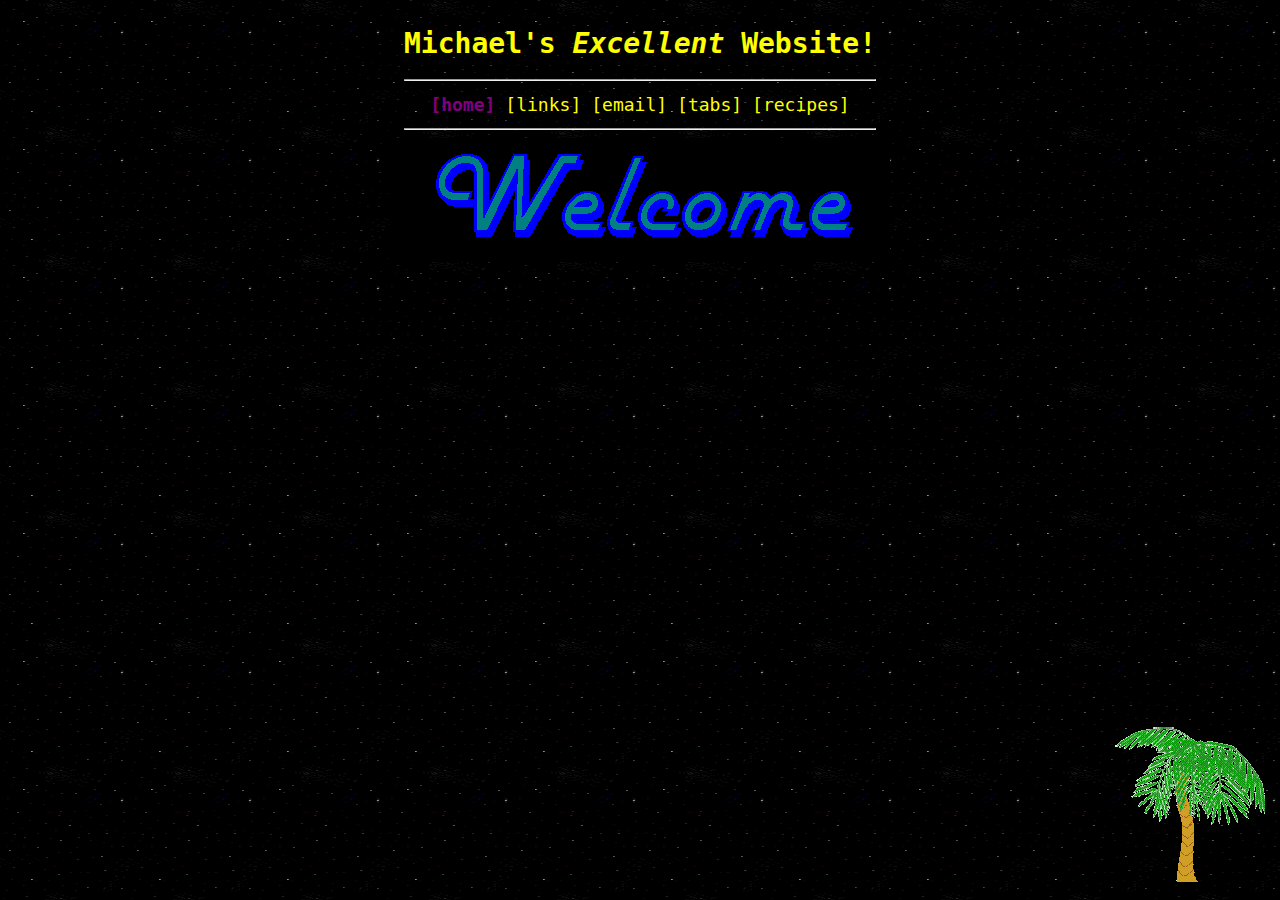
<file: index.html>
<!DOCTYPE html>
<html lang="en">

<head>
  <title>Michael's Page</title>
  <meta charset="UTF-8">
  <link rel="stylesheet" href="styles.css">
</head>

<body>
  <div class="center">
    <div class="title-box">
      <h1>Michael's <i>Excellent</i> Website!</h1>
      <hr>
      <div class="links">
        <a class="active-link unlink" href="/">[home]</a>
        <a class="link unlink" href="/links">[links]</a>
        <a class="link unlink" href="mailto:contact@okmichael.com">[email]</a>
        <a class="link unlink" href="/tabs">[tabs]</a>
        <a class="link unlink" href="/recipes">[recipes]</a>
      </div>
      <hr>
    </div>
    <div class="content"><img src="/img/welcome11.gif" alt="welcome"></div>
  </div>
  <div class="footer">
    <div class="palm">
      <img src="/img/anipalmtree.gif" alt="a nice palm tree blowing in the breeze">
    </div>
  </div>
</body>
<br>
<br>

</html>
</file>
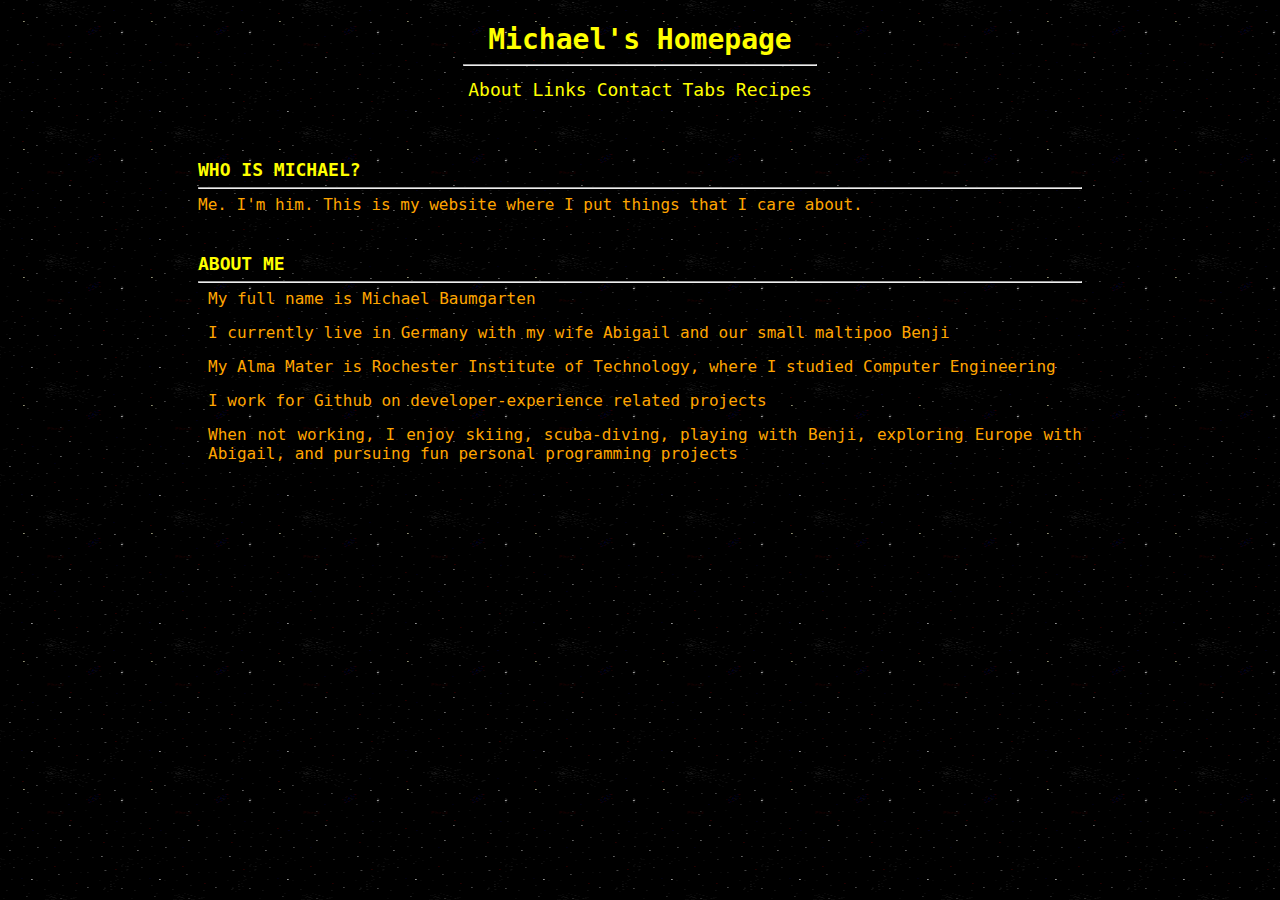
<file: about/index.html>
<!DOCTYPE html>
<html lang="en">

<head>
    <link rel="stylesheet" href="../styles.css">
</head>

<body>
    <br>
    <div class="center">
        <div class="title-box">
            <a class="title link big" href="/"><b>Michael's Homepage</b></a>
            <hr>
            <div class="links">
                <a class="link" href="/about">About</a>
                <a class="link" href="/">Links</a>
                <a class="link" href="/">Contact</a>
                <a class="link" href="/tabs">Tabs</a>
                <a class="link" href="/recipes">Recipes</a>
            </div>
        </div>
    </div>
    <br>
    <div class="section">
        <div class="section-title">Who is Michael?</div>
        <hr>
        <div class="section-body">Me. I'm him. This is my website where I put things that I care about.</div>
    </div>
    <div class="section">
        <div class="section-title">About Me</div>
        <hr>
        <div class="section-body indent tiny">My full name is Michael Baumgarten</div> <br>
        <div class="section-body indent tiny">I currently live in Germany with my wife Abigail and our small maltipoo Benji
        </div> <br>
        <div class="section-body indent tiny">My Alma Mater is Rochester Institute of Technology, where I studied
            Computer Engineering</div> <br>
        <div class="section-body indent tiny">I work for Github on
            developer-experience related projects</div> <br>
        <div class="section-body indent tiny">When not working, I enjoy skiing, scuba-diving, playing with Benji,
            exploring Europe with Abigail, and pursuing fun personal programming projects</div> <br>
    </div>
</body>
<br>
<br>

</html>
</file>
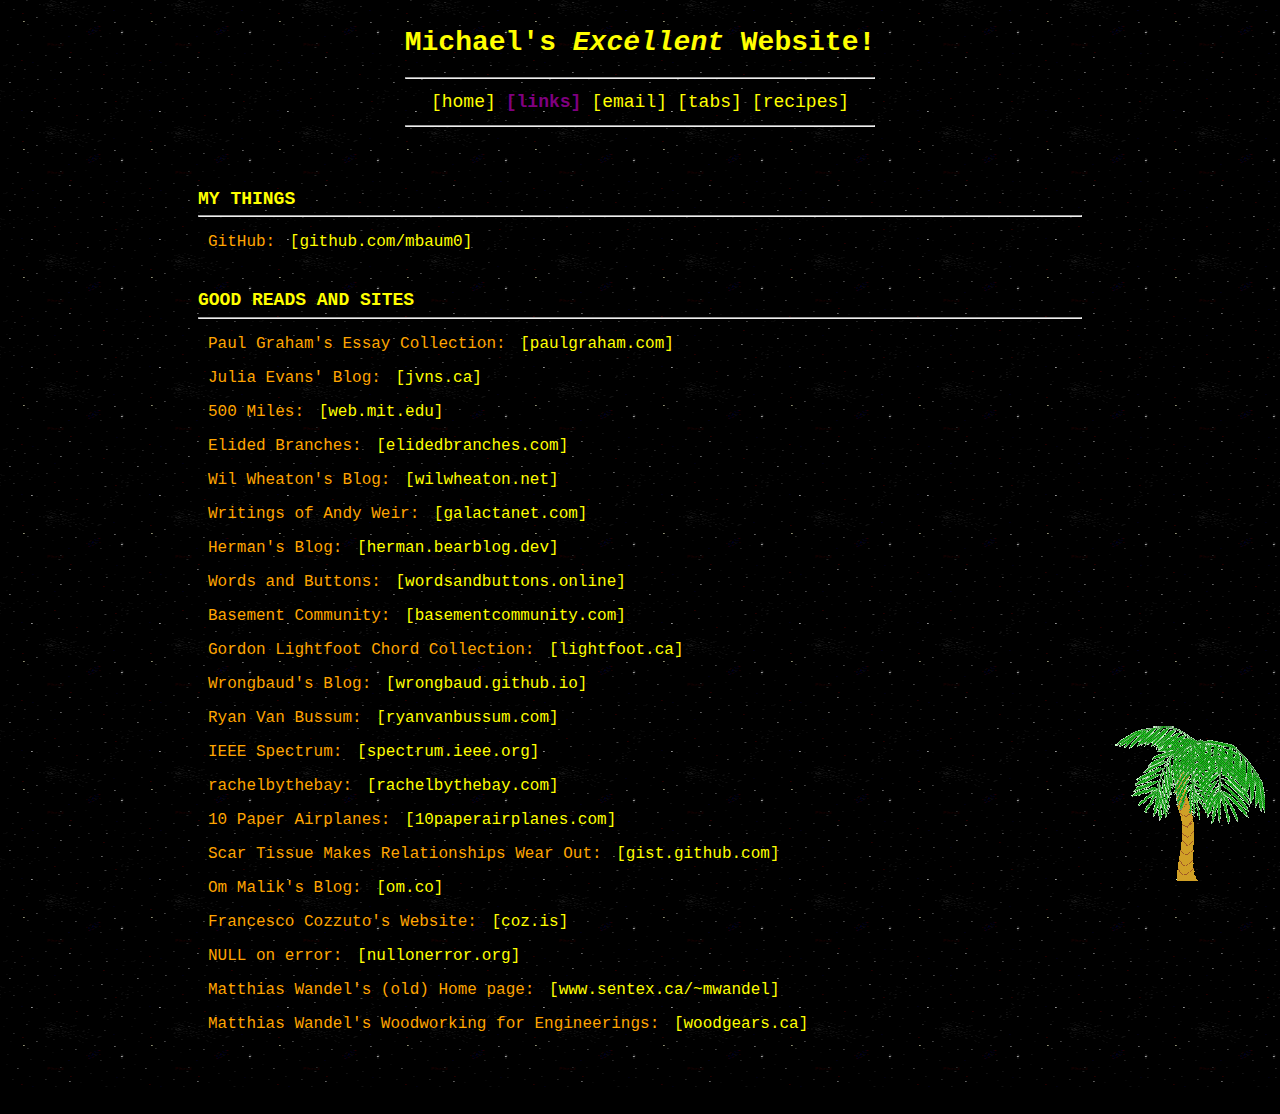
<file: links/index.html>
<!DOCTYPE html>
<html lang="en">

<head>
    <link rel="stylesheet" href="../styles.css">
</head>

<body>
    <div class="center">
        <div class="title-box">
          <h1>Michael's <i>Excellent</i> Website!</h1>
          <hr>
    
          <div class="links">
            <a class="link unlink" href="/">[home]</a>
            <a class="active-link unlink" href="/links">[links]</a>
            <a class="link unlink" href="mailto:contact@okmichael.com">[email]</a>
            <a class="link unlink" href="/tabs">[tabs]</a>
            <a class="link unlink" href="/recipes">[recipes]</a>
          </div>
          <hr>
        </div>
    </div>
      
    <br>
    <div class="section">
        <div class="section-title">My Things</div>
        <hr>
        <div class="section-body indent">
            <p>GitHub: <a class="link" target="_blank" href="https://github.com/mbaum0">[github.com/mbaum0]</a></p>
        </div>
    </div>
    <div class="section">
        <div class="section-title">Good Reads and Sites</div>
        <hr>
        <div class="section-body indent">
          <p>Paul Graham's Essay Collection: <a class="link" target=”_blank”
              href="http://www.paulgraham.com/articles.html">[paulgraham.com]</a></p>
          <p>Julia Evans' Blog: <a class="link" target=”_blank” href="https://jvns.ca/">[jvns.ca]</a></p>
          <p>500 Miles: <a class="link" target="_blank" href="https://web.mit.edu/jemorris/humor/500-miles">[web.mit.edu]</a></p>
          <p>Elided Branches: <a class="link" target=”_blank” href="https://www.elidedbranches.com/">[elidedbranches.com]</a></p>
          <p>Wil Wheaton's Blog: <a class="link" target=”_blank” href="https://wilwheaton.net/">[wilwheaton.net]</a></p>
          <p>Writings of Andy Weir: <a class="link" target="_blank" href="http://www.galactanet.com/writing.html">[galactanet.com]</a></p>
          <p>Herman's Blog: <a class="link" class="link" target="_blank" href="https://herman.bearblog.dev/blog/">[herman.bearblog.dev]</a></p>
          <p>Words and Buttons: <a class="link" target="_blank" href="https://wordsandbuttons.online/index.html">[wordsandbuttons.online]</a></p>
          <p>Basement Community: <a class="link" target="_blank" href="https://basementcommunity.com/">[basementcommunity.com]</a></p>
          <p>Gordon Lightfoot Chord Collection: <a class="link" target="_blank" href="http://lightfoot.ca/lyrics.htm">[lightfoot.ca]</a></p>
          <p>Wrongbaud's Blog: <a class="link" target="_blank" href="https://wrongbaud.github.io/">[wrongbaud.github.io]</a></p>
          <p>Ryan Van Bussum: <a class="link" target="_blank" href="https://ryanvanbussum.com/">[ryanvanbussum.com]</a></p>
          <p>IEEE Spectrum: <a class="link" target="_blank" href="https://spectrum.ieee.org/">[spectrum.ieee.org]</a></p>
          <p>rachelbythebay: <a class="link" target="_blank" href="https://rachelbythebay.com/">[rachelbythebay.com]</a></p>
          <p>10 Paper Airplanes: <a class="link" target="_blank" href="http://www.10paperairplanes.com/">[10paperairplanes.com]</a></p>
          <p>Scar Tissue Makes Relationships Wear Out: <a class="link" target="_blank" href="https://gist.github.com/gtallen1187/27a585fcf36d6e657db2">[gist.github.com]</a></p>
          <p>Om Malik's Blog: <a class="link" target="_blank" href="https://om.co/">[om.co]</a></p>
          <p>Francesco Cozzuto's Website: <a class="link" target="_blank" href="https://coz.is/">[coz.is]</a></p>
          <p>NULL on error: <a class="link" target="_blank" href="https://nullonerror.org/">[nullonerror.org]</a></p>
          <p>Matthias Wandel's (old) Home page: <a class="link" target="_blank" href="https://www.sentex.ca/~mwandel/">[www.sentex.ca/~mwandel]</a></p>
          <p>Matthias Wandel's Woodworking for Engineerings: <a class="link" target="_blank" href="https://woodgears.ca/">[woodgears.ca]</a></p>
        </div>
    </div>
    <div class="footer">
        <div class="palm">
          <img src="/img/anipalmtree.gif" alt="a nice palm tree blowing in the breeze">
        </div>
    </div>
</body>
<br>
<br>

</html>
</file>
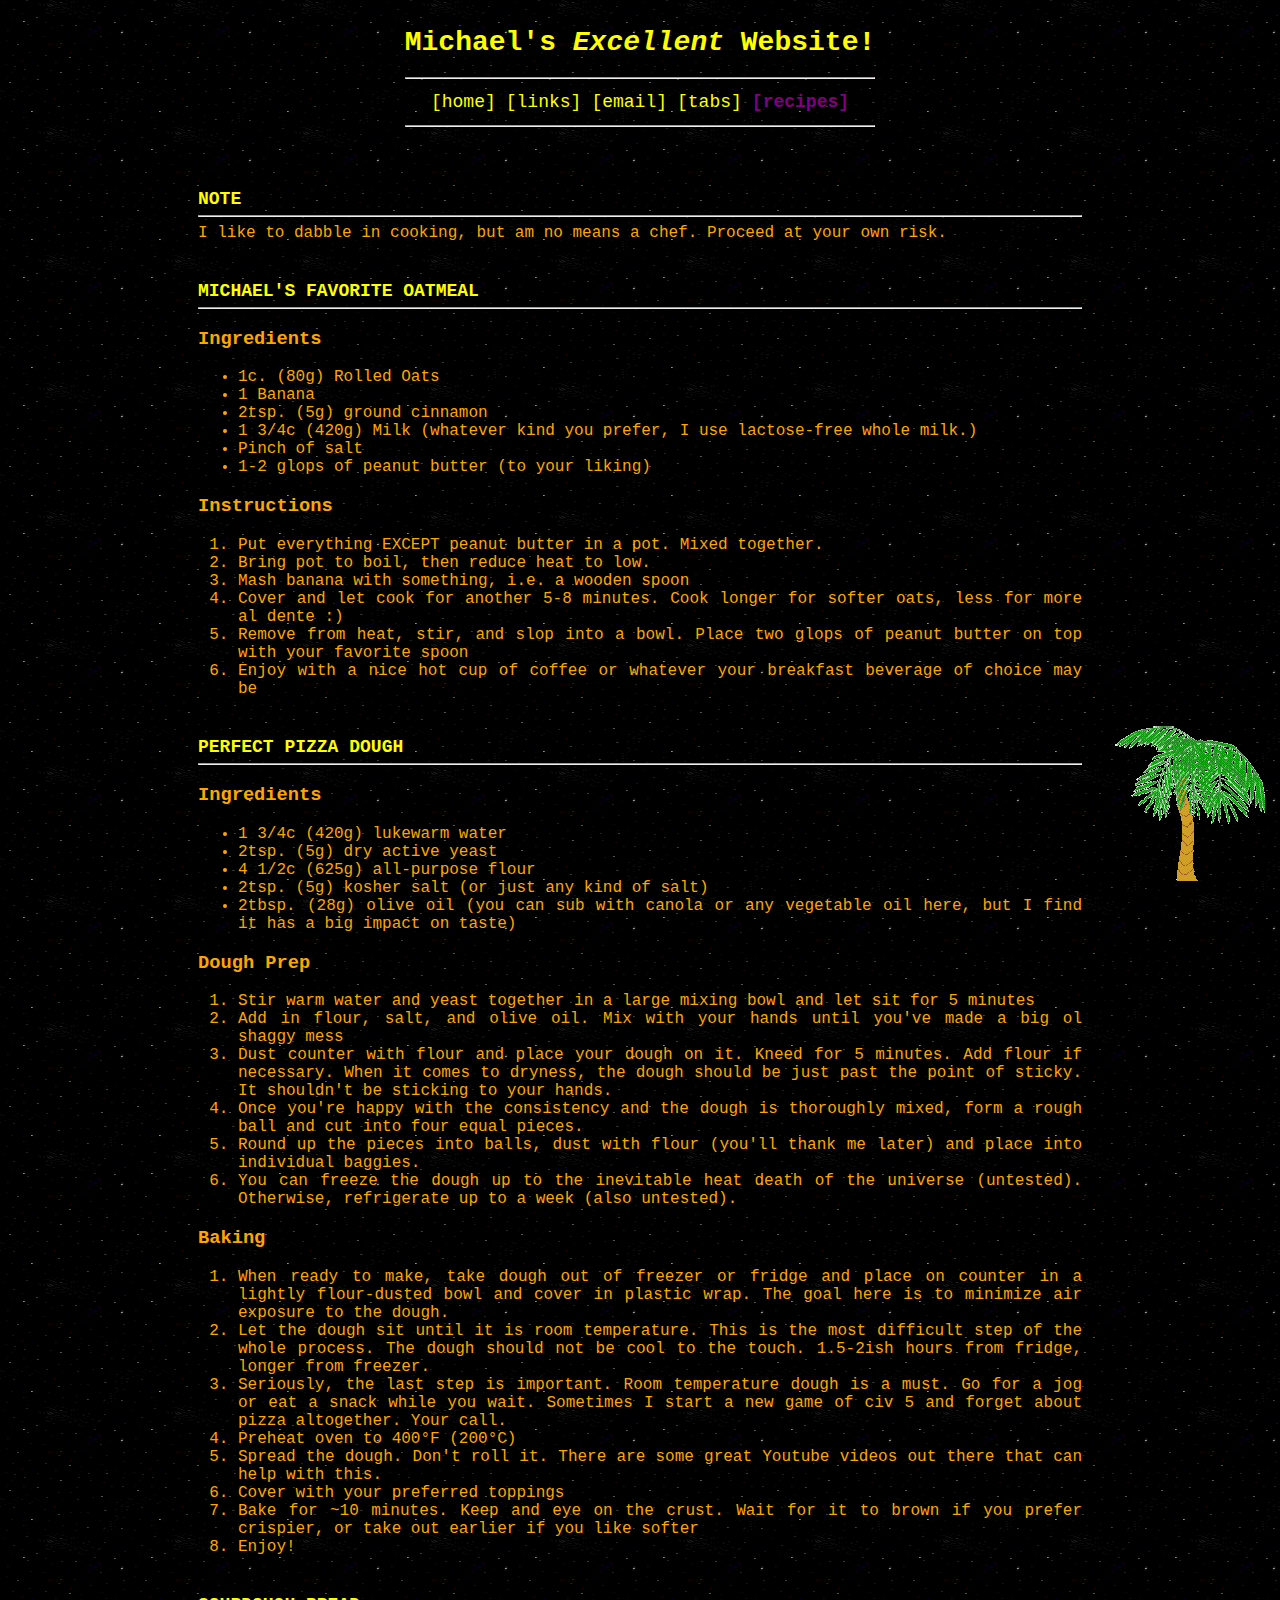
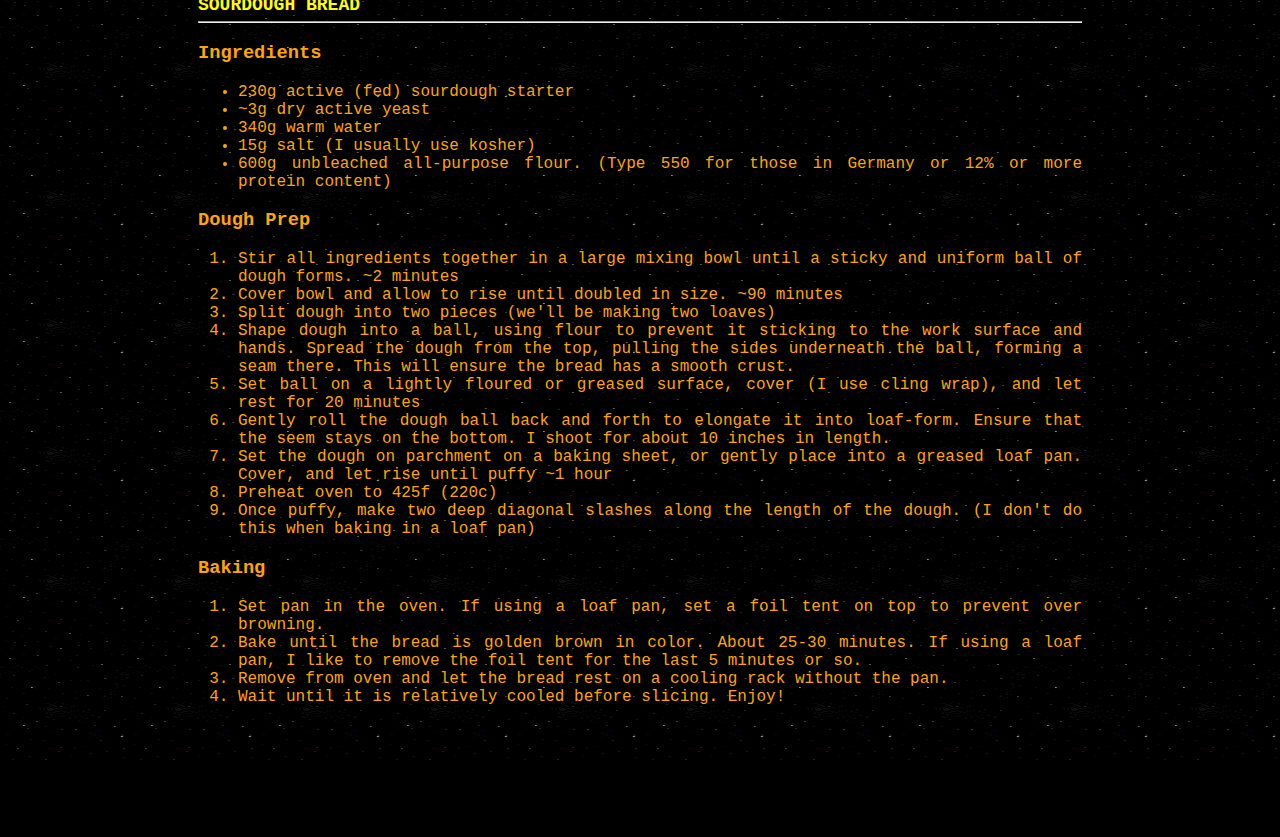
<file: recipes/index.html>
<!DOCTYPE html>
<html lang="en">

<head>
    <link rel="stylesheet" href="../styles.css">
</head>

<body>
    <div class="center">
        <div class="title-box">
          <h1>Michael's <i>Excellent</i> Website!</h1>
          <hr>
    
          <div class="links">
            <a class="link unlink" href="/">[home]</a>
            <a class="link unlink" href="/links">[links]</a>
            <a class="link unlink" href="mailto:contact@okmichael.com">[email]</a>
            <a class="link unlink" href="/tabs">[tabs]</a>
            <a class="active-link unlink" href="/recipes">[recipes]</a>
          </div>
          <hr>
        </div>
    </div>
    <br>
    <div class="section">
        <div class="section-title">Note</div>
        <hr>
        <div class="section-body">
            I like to dabble in cooking, but am no means a chef. Proceed at your own risk.
        </div>
    </div>
    <div class="section">
        <div class="section-title">Michael's Favorite Oatmeal</div>
        <hr>
        <div class="section-body">
            <h3>Ingredients</h3>
            <ul>
                <li>1c. (80g) Rolled Oats </li>
                <li>1 Banana</li>
                <li>2tsp. (5g) ground cinnamon</li>
                <li>1 3/4c (420g) Milk (whatever kind you prefer, I use lactose-free whole milk.)</li>
                <li>Pinch of salt</li>
                <li>1-2 glops of peanut butter (to your liking)</li>
            </ul>
            <h3>Instructions</h3>
            <ol>
                <li>Put everything EXCEPT peanut butter in a pot. Mixed together.</li>
                <li>Bring pot to boil, then reduce heat to low.</li>
                <li>Mash banana with something, i.e. a wooden spoon</li>
                <li>Cover and let cook for another 5-8 minutes. Cook longer for softer oats, less for more al dente :)</li>
                <li>Remove from heat, stir, and slop into a bowl. Place two glops of peanut butter on top with your favorite spoon</li>
                <li>Enjoy with a nice hot cup of coffee or whatever your breakfast beverage of choice may be</li>
            </ol>
        </div>
    </div>
    <div class="section">
        <div class="section-title">Perfect Pizza Dough</div>
        <hr>
        <div class="section-body">
            <h3>Ingredients</h3>
            <ul>
                <li>1 3/4c (420g) lukewarm water</li>
                <li>2tsp. (5g) dry active yeast</li>
                <li>4 1/2c (625g) all-purpose flour</li>
                <li>2tsp. (5g) kosher salt (or just any kind of salt)</li>
                <li>2tbsp. (28g) olive oil (you can sub with canola or any vegetable oil here, but I find it has a big impact on taste)</li>
            </ul>
            <h3>Dough Prep</h3>
            <ol>
                <li>Stir warm water and yeast together in a large mixing bowl and let sit for 5 minutes</li>
                <li>Add in flour, salt, and olive oil. Mix with your hands until you've made a big ol shaggy mess</li>
                <li>Dust counter with flour and place your dough on it. Kneed for 5 minutes. Add flour if necessary. When it comes to dryness, the dough should be just past the point of sticky. It shouldn't be sticking to your hands.</li>
                <li>Once you're happy with the consistency and the dough is thoroughly mixed, form a rough ball and cut into four equal pieces.</li>
                <li>Round up the pieces into balls, dust with flour (you'll thank me later) and place into individual baggies.</li>
                <li>You can freeze the dough up to the inevitable heat death of the universe (untested). Otherwise, refrigerate up to a week (also untested).</li>
            </ol>
            <h3>Baking</h3>
            <ol>
                <li>When ready to make, take dough out of freezer or fridge and place on counter in a lightly flour-dusted bowl and cover in plastic wrap. The goal here is to minimize air exposure to the dough.</li>
                <li>Let the dough sit until it is room temperature. This is the most difficult step of the whole process. The dough should not be cool to the touch. 1.5-2ish hours from fridge, longer from freezer.</li>
                <li>Seriously, the last step is important. Room temperature dough is a must. Go for a jog or eat a snack while you wait. Sometimes I start a new game of civ 5 and forget about pizza altogether. Your call.</li>
                <li>Preheat oven to 400°F (200°C)</li>
                <li>Spread the dough. Don't roll it. There are some great Youtube videos out there that can help with this.</li>
                <li>Cover with your preferred toppings</li>
                <li>Bake for ~10 minutes. Keep and eye on the crust. Wait for it to brown if you prefer crispier, or take out earlier if you like softer</li>
                <li>Enjoy!</li>
            </ol>
        </div>
    </div>
    <div class="section">
        <div class="section-title">Sourdough Bread</div>
        <hr>
        <div class="section-body">
            <h3>Ingredients</h3>
            <ul>
                <li>230g active (fed) sourdough starter</li>
                <li>~3g dry active yeast</li>
                <li>340g warm water</li>
                <li>15g salt (I usually use kosher)</li>
                <li>600g unbleached all-purpose flour. (Type 550 for those in Germany or 12% or more protein content)</li>
            </ul>
            <h3>Dough Prep</h3>
            <ol>
                <li>Stir all ingredients together in a large mixing bowl until a sticky and uniform ball of dough forms. ~2 minutes</li>
                <li>Cover bowl and allow to rise until doubled in size. ~90 minutes</li>
                <li>Split dough into two pieces (we'll be making two loaves)</li>
                <li>Shape dough into a ball, using flour to prevent it sticking to the work surface and hands. Spread the dough from the top, pulling the sides underneath the ball, forming a seam there. This will ensure the bread has a smooth crust.</li>
                <li>Set ball on a lightly floured or greased surface, cover (I use cling wrap), and let rest for 20 minutes</li>
                <li>Gently roll the dough ball back and forth to elongate it into loaf-form. Ensure that the seem stays on the bottom. I shoot for about 10 inches in length.</li>
                <li>Set the dough on parchment on a baking sheet, or gently place into a greased loaf pan. Cover, and let rise until puffy ~1 hour</li>
                <li>Preheat oven to 425f (220c)</li>
                <li>Once puffy, make two deep diagonal slashes along the length of the dough. (I don't do this when baking in a loaf pan)</li>
            </ol>
            <h3>Baking</h3>
            <ol>
                <li>Set pan in the oven. If using a loaf pan, set a foil tent on top to prevent over browning.</li>
                <li>Bake until the bread is golden brown in color. About 25-30 minutes. If using a loaf pan, I like to remove the foil tent for the last 5 minutes or so.</li>
                <li>Remove from oven and let the bread rest on a cooling rack without the pan.</li>
                <li>Wait until it is relatively cooled before slicing. Enjoy!</li>
            </ol>
        </div>
    </div>

    <br>
    <br>
    <div class="footer">
        <div class="palm">
          <img src="/img/anipalmtree.gif" alt="a nice palm tree blowing in the breeze">
        </div>
    </div>
</body>

</html>
</file>
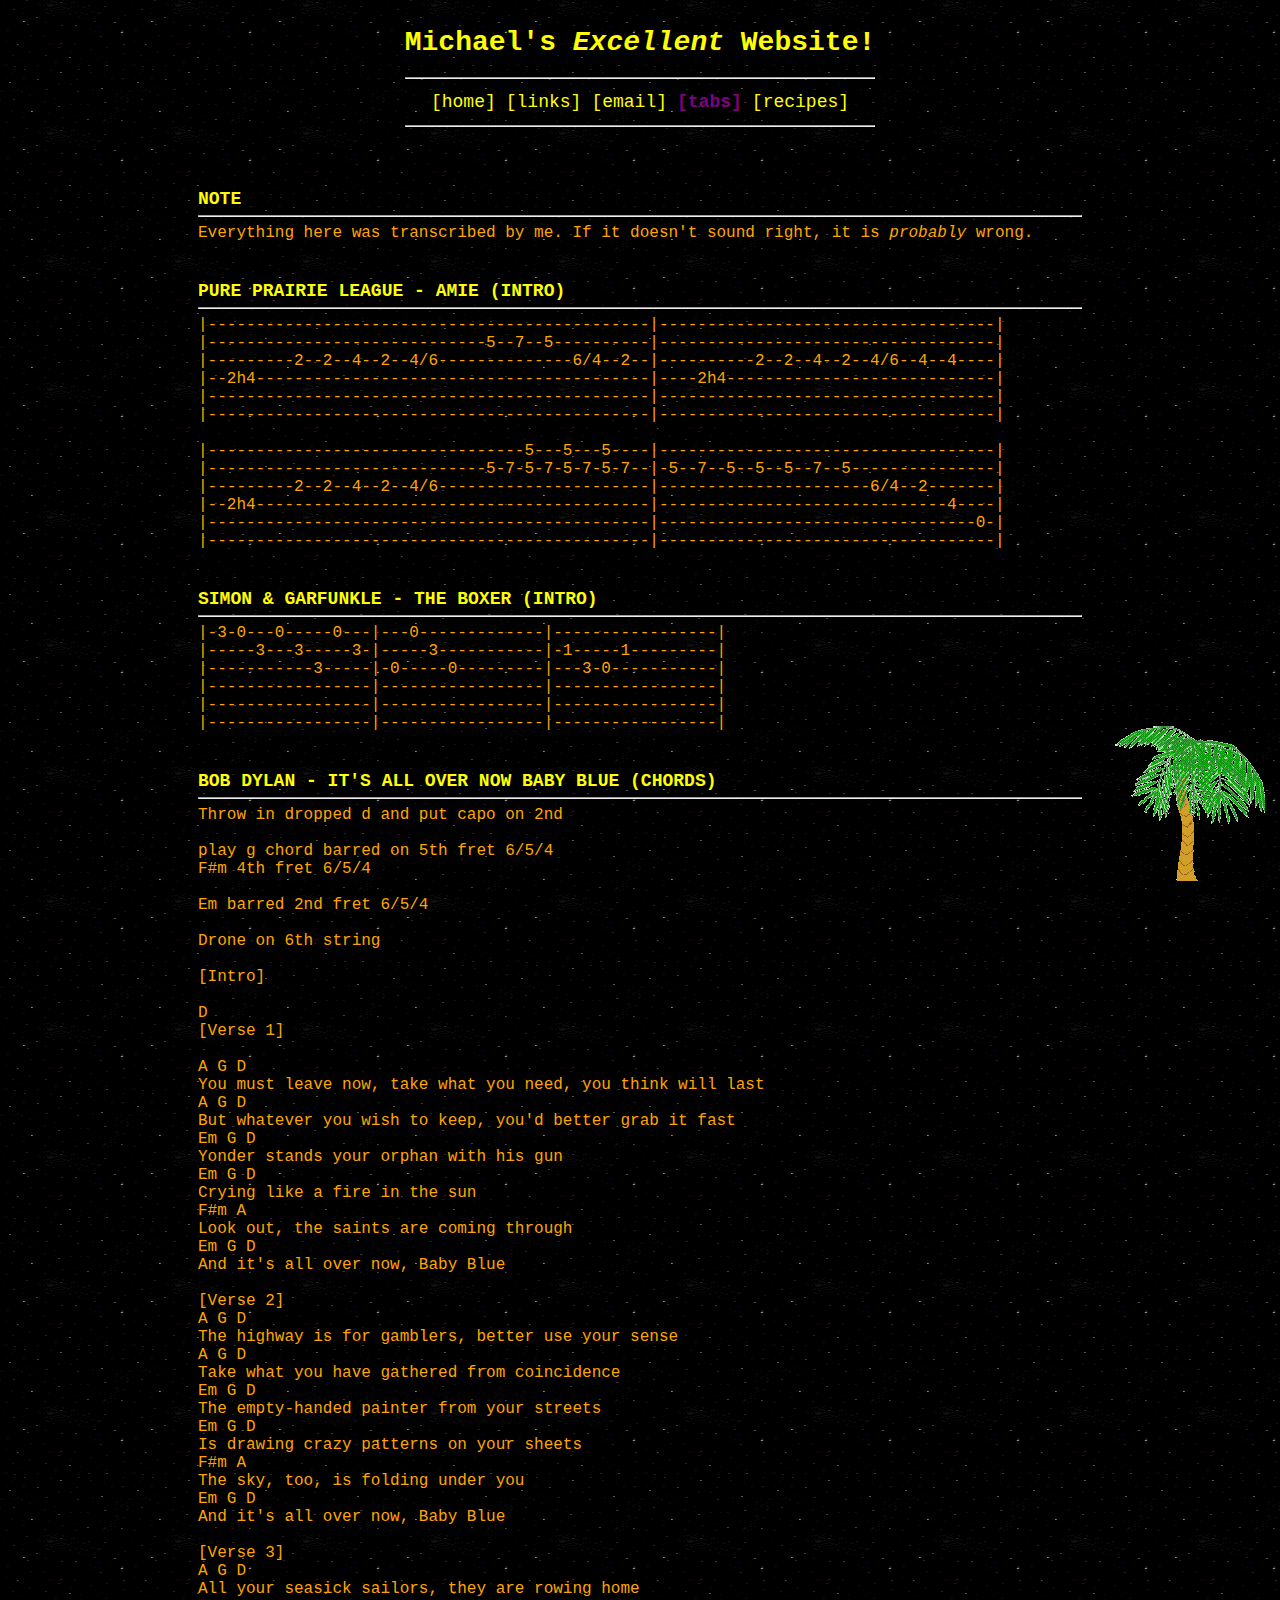
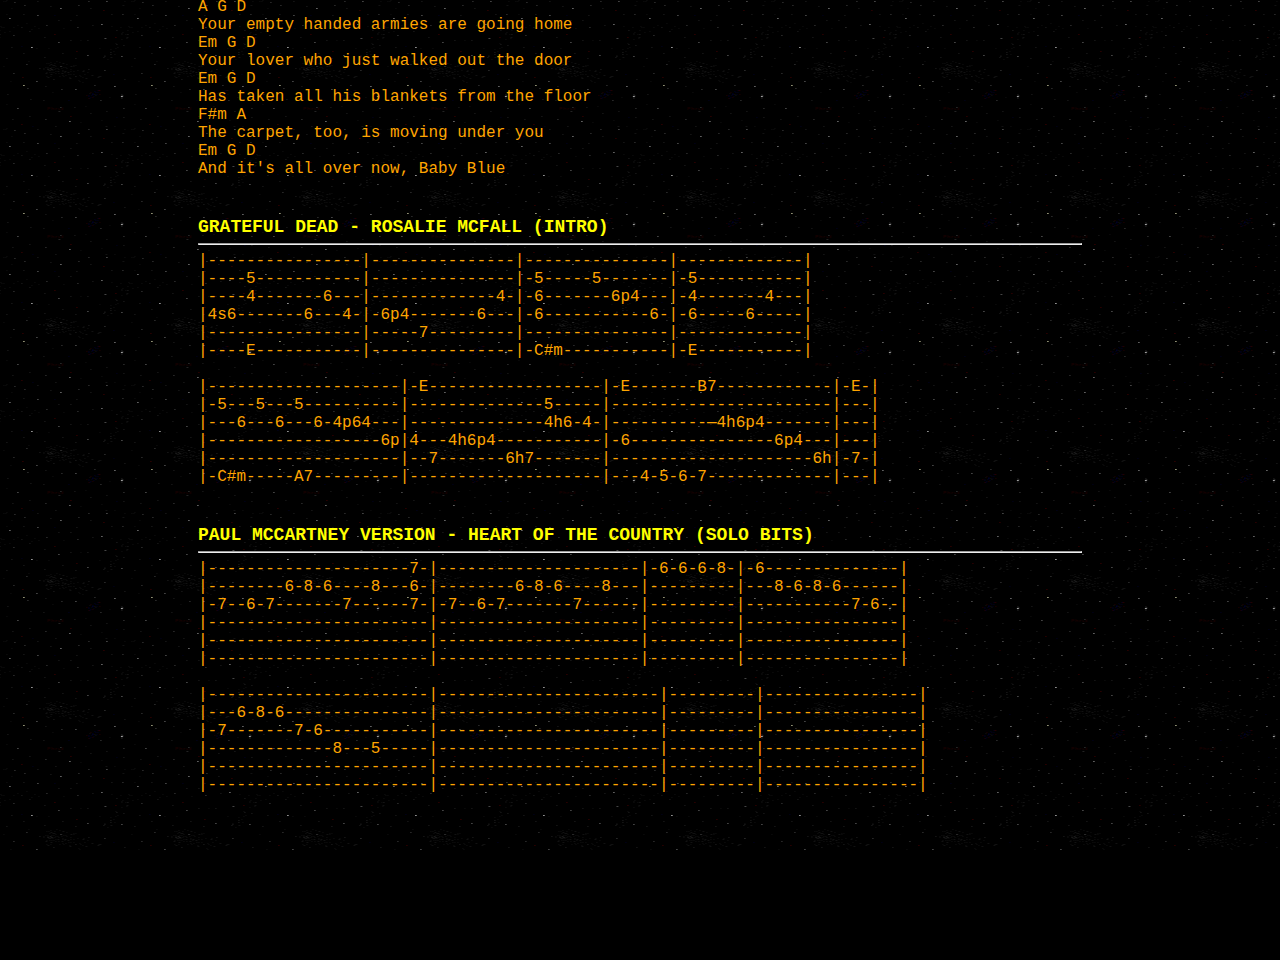
<file: tabs/index.html>
<!DOCTYPE html>
<html lang="en">

<head>
    <link rel="stylesheet" href="../styles.css">
</head>

<body>
    <div class="center">
        <div class="title-box">
          <h1>Michael's <i>Excellent</i> Website!</h1>
          <hr>
    
          <div class="links">
            <a class="link unlink" href="/">[home]</a>
            <a class="link unlink" href="/links">[links]</a>
            <a class="link unlink" href="mailto:contact@okmichael.com">[email]</a>
            <a class="active-link unlink" href="/tabs">[tabs]</a>
            <a class="link unlink" href="/recipes">[recipes]</a>
          </div>
          <hr>
        </div>
    </div>
    <br>
    <div class="section">
        <div class="section-title">Note</div>
        <hr>
        <div class="section-body">
            Everything here was transcribed by me. If it doesn't sound right, it is <i>probably</i> wrong.
        </div>
    </div>
    <div class="section">
        <div class="section-title">Pure Prairie League - Amie (Intro)</div>
        <hr>
        <div class="section-body">
            |----------------------------------------------|-----------------------------------|<br>
            |-----------------------------5--7--5----------|-----------------------------------|<br>
            |---------2--2--4--2--4/6--------------6/4--2--|----------2--2--4--2--4/6--4--4----|<br>
            |--2h4-----------------------------------------|----2h4----------------------------|<br>
            |----------------------------------------------|-----------------------------------|<br>
            |----------------------------------------------|-----------------------------------|<br>
            <br>
            |---------------------------------5---5---5----|-----------------------------------|<br>
            |-----------------------------5-7-5-7-5-7-5-7--|-5--7--5--5--5--7--5---------------|<br>
            |---------2--2--4--2--4/6----------------------|----------------------6/4--2-------|<br>
            |--2h4-----------------------------------------|------------------------------4----|<br>
            |----------------------------------------------|---------------------------------0-|<br>
            |----------------------------------------------|-----------------------------------|<br>
        </div>
    </div>

    <div class="section">
        <div class="section-title">Simon & Garfunkle - The Boxer (Intro)</div>
        <hr>
        <div class="section-body">
            |-3-0---0-----0---|---0-------------|-----------------|<br>
            |-----3---3-----3-|-----3-----------|-1-----1---------|<br>
            |-----------3-----|-0-----0---------|---3-0-----------|<br>
            |-----------------|-----------------|-----------------|<br>
            |-----------------|-----------------|-----------------|<br>
            |-----------------|-----------------|-----------------|<br>
        </div>
    </div>

    <div class="section">
        <div class="section-title">Bob Dylan - It's all over now baby blue (Chords)</div>
        <hr>
        <div class="section-body">
            Throw in dropped d and put capo on 2nd<br>
            <br>
            play g chord barred on 5th fret 6/5/4<br>
            F#m 4th fret 6/5/4<br>
            <br>
            Em barred 2nd fret 6/5/4<br>
            <br>
            Drone on 6th string<br>
            <br>
            [Intro]<br>
            <br>
            D<br>
            [Verse 1]<br>
            <br>
            A G D<br>
            You must leave now, take what you need, you think will last<br>
            A G D<br>
            But whatever you wish to keep, you'd better grab it fast<br>
            Em G D<br>
            Yonder stands your orphan with his gun<br>
            Em G D<br>
            Crying like a fire in the sun<br>
            F#m A<br>
            Look out, the saints are coming through<br>
            Em G D<br>
            And it's all over now, Baby Blue<br>
            <br>
            [Verse 2]<br>
            A G D<br>
            The highway is for gamblers, better use your sense<br>
            A G D<br>
            Take what you have gathered from coincidence<br>
            Em G D<br>
            The empty-handed painter from your streets<br>
            Em G D<br>
            Is drawing crazy patterns on your sheets<br>
            F#m A<br>
            The sky, too, is folding under you<br>
            Em G D<br>
            And it's all over now, Baby Blue<br>
            <br>
            [Verse 3]<br>
            A G D<br>
            All your seasick sailors, they are rowing home<br>
            A G D<br>
            Your empty handed armies are going home<br>
            Em G D<br>
            Your lover who just walked out the door<br>
            Em G D<br>
            Has taken all his blankets from the floor<br>
            F#m A<br>
            The carpet, too, is moving under you<br>
            Em G D<br>
            And it's all over now, Baby Blue<br>
        </div>
    </div>

    <div class="section">
        <div class="section-title">Grateful Dead - Rosalie McFall (Intro)</div>
        <hr>
        <div class="section-body">
            |----------------|---------------|---------------|-------------|<br>
            |----5-----------|---------------|-5-----5-------|-5-----------|<br>
            |----4-------6---|-------------4-|-6-------6p4---|-4-------4---|<br>
            |4s6-------6---4-|-6p4-------6---|-6-----------6-|-6-----6-----|<br>
            |----------------|-----7---------|---------------|-------------|<br>
            |----E-----------|---------------|-C#m-----------|-E-----------|<br>
            <br>
            |--------------------|-E------------------|-E-------B7------------|-E-|<br>
            |-5---5---5----------|--------------5-----|-----------------------|---|<br>
            |---6---6---6-4p64---|--------------4h6-4-|----------—4h6p4-------|---|<br>
            |------------------6p|4---4h6p4-----------|-6---------------6p4---|---|<br>
            |--------------------|--7-------6h7-------|---------------------6h|-7-|<br>
            |-C#m-----A7---------|--------------------|---4-5-6-7-------------|---|<br>
        </div>
    </div>
    <div class="section">
        <div class="section-title">Paul McCartney Version - Heart of the Country (Solo bits)</div>
        <hr>
        <div class="section-body">
            |---------------------7-|---------------------|-6-6-6-8-|-6--------------|<br>
            |--------6-8-6----8---6-|--------6-8-6----8---|---------|---8-6-8-6------|<br>
            |-7--6-7-------7------7-|-7--6-7-------7------|---------|-----------7-6--|<br>
            |-----------------------|---------------------|---------|----------------|<br>
            |-----------------------|---------------------|---------|----------------|<br>
            |-----------------------|---------------------|---------|----------------|<br>
            <br>
            |-----------------------|-----------------------|---------|----------------|<br>
            |---6-8-6---------------|-----------------------|---------|----------------|<br>
            |-7-------7-6-----------|-----------------------|---------|----------------|<br>
            |-------------8---5-----|-----------------------|---------|----------------|<br>
            |-----------------------|-----------------------|---------|----------------|<br>
            |-----------------------|-----------------------|---------|----------------|<br>
            <br>
        </div>
    </div>
    <br>
    <br>
    <div class="footer">
        <div class="palm">
          <img src="/img/anipalmtree.gif" alt="a nice palm tree blowing in the breeze">
        </div>
    </div>
</body>

</html>
</file>
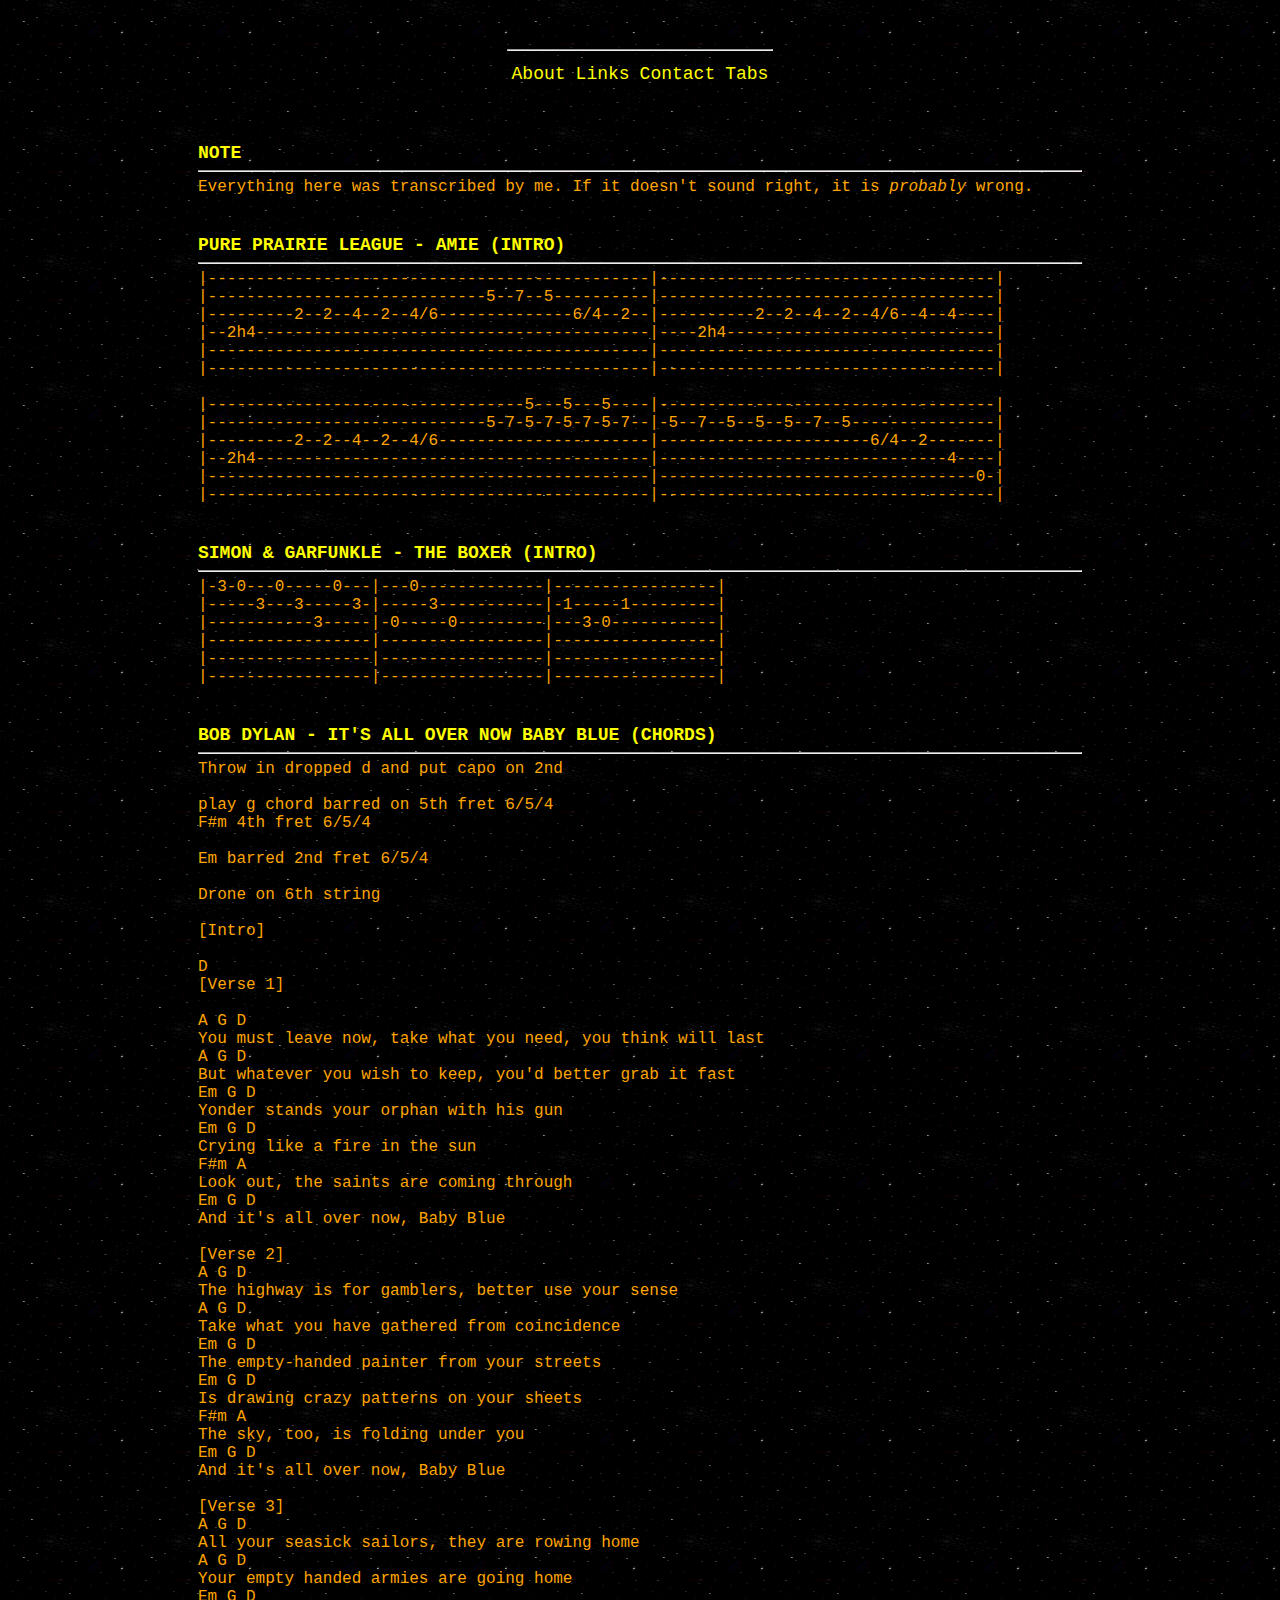
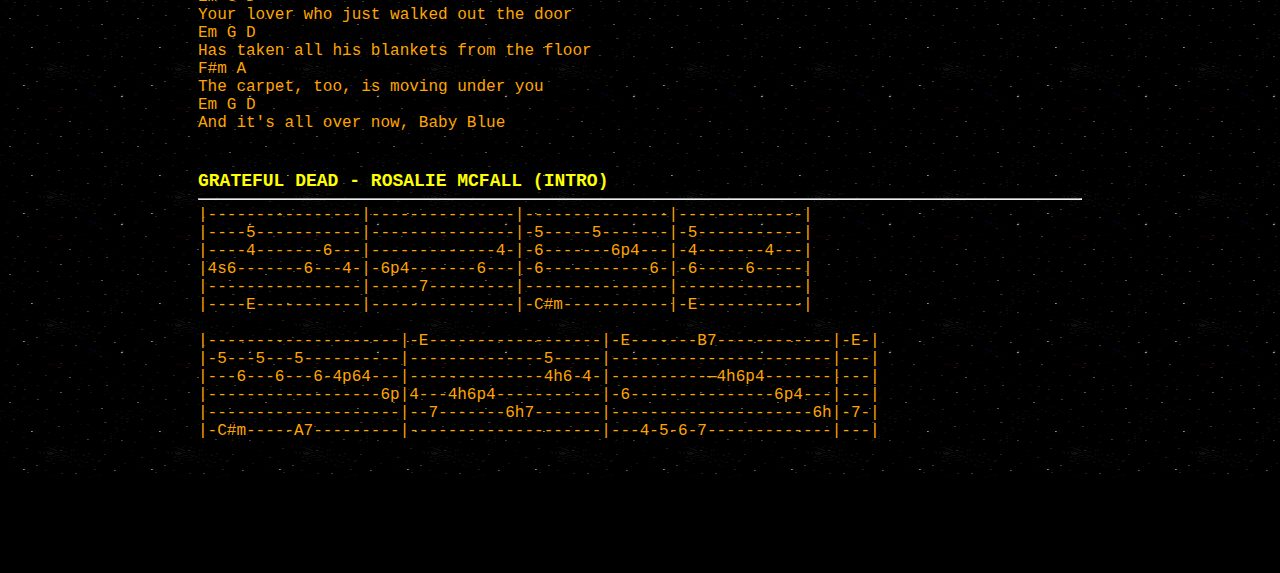
<file: tabs.html>
<!DOCTYPE html>
<html lang="en">

<head>
    <link rel="stylesheet" href="styles.css">
</head>

<body>
    <br>
    <div class="center">
        <div class="title-box">
            <a class="title"><b>Michael's Homepage</b></a>
            <hr>
            <div class="links">
                <a class="link" href="/">About</a>
                <a class="link" href="/">Links</a>
                <a class="link" href="/">Contact</a>
                <a class="link" href="/tabs.html">Tabs</a>
            </div>
        </div>
    </div>
    <br>
    <div class="section">
        <div class="section-title">Note</div>
        <hr>
        <div class="section-body">
            Everything here was transcribed by me. If it doesn't sound right, it is <i>probably</i> wrong.
        </div>
    </div>
    <div class="section">
        <div class="section-title">Pure Prairie League - Amie (Intro)</div>
        <hr>
        <div class="section-body">
            |----------------------------------------------|-----------------------------------|<br>
            |-----------------------------5--7--5----------|-----------------------------------|<br>
            |---------2--2--4--2--4/6--------------6/4--2--|----------2--2--4--2--4/6--4--4----|<br>
            |--2h4-----------------------------------------|----2h4----------------------------|<br>
            |----------------------------------------------|-----------------------------------|<br>
            |----------------------------------------------|-----------------------------------|<br>
            <br>
            |---------------------------------5---5---5----|-----------------------------------|<br>
            |-----------------------------5-7-5-7-5-7-5-7--|-5--7--5--5--5--7--5---------------|<br>
            |---------2--2--4--2--4/6----------------------|----------------------6/4--2-------|<br>
            |--2h4-----------------------------------------|------------------------------4----|<br>
            |----------------------------------------------|---------------------------------0-|<br>
            |----------------------------------------------|-----------------------------------|<br>
        </div>
    </div>

    <div class="section">
        <div class="section-title">Simon & Garfunkle - The Boxer (Intro)</div>
        <hr>
        <div class="section-body">
            |-3-0---0-----0---|---0-------------|-----------------|<br>
            |-----3---3-----3-|-----3-----------|-1-----1---------|<br>
            |-----------3-----|-0-----0---------|---3-0-----------|<br>
            |-----------------|-----------------|-----------------|<br>
            |-----------------|-----------------|-----------------|<br>
            |-----------------|-----------------|-----------------|<br>
        </div>
    </div>

    <div class="section">
        <div class="section-title">Bob Dylan - It's all over now baby blue (Chords)</div>
        <hr>
        <div class="section-body">
            Throw in dropped d and put capo on 2nd<br>
            <br>
            play g chord barred on 5th fret 6/5/4<br>
            F#m 4th fret 6/5/4<br>
            <br>
            Em barred 2nd fret 6/5/4<br>
            <br>
            Drone on 6th string<br>
            <br>
            [Intro]<br>
            <br>
            D<br>
            [Verse 1]<br>
            <br>
            A G D<br>
            You must leave now, take what you need, you think will last<br>
            A G D<br>
            But whatever you wish to keep, you'd better grab it fast<br>
            Em G D<br>
            Yonder stands your orphan with his gun<br>
            Em G D<br>
            Crying like a fire in the sun<br>
            F#m A<br>
            Look out, the saints are coming through<br>
            Em G D<br>
            And it's all over now, Baby Blue<br>
            <br>
            [Verse 2]<br>
            A G D<br>
            The highway is for gamblers, better use your sense<br>
            A G D<br>
            Take what you have gathered from coincidence<br>
            Em G D<br>
            The empty-handed painter from your streets<br>
            Em G D<br>
            Is drawing crazy patterns on your sheets<br>
            F#m A<br>
            The sky, too, is folding under you<br>
            Em G D<br>
            And it's all over now, Baby Blue<br>
            <br>
            [Verse 3]<br>
            A G D<br>
            All your seasick sailors, they are rowing home<br>
            A G D<br>
            Your empty handed armies are going home<br>
            Em G D<br>
            Your lover who just walked out the door<br>
            Em G D<br>
            Has taken all his blankets from the floor<br>
            F#m A<br>
            The carpet, too, is moving under you<br>
            Em G D<br>
            And it's all over now, Baby Blue<br>
        </div>
    </div>

    <div class="section">
        <div class="section-title">Grateful Dead - Rosalie McFall (Intro)</div>
        <hr>
        <div class="section-body">
            |----------------|---------------|---------------|-------------|<br>
            |----5-----------|---------------|-5-----5-------|-5-----------|<br>
            |----4-------6---|-------------4-|-6-------6p4---|-4-------4---|<br>
            |4s6-------6---4-|-6p4-------6---|-6-----------6-|-6-----6-----|<br>
            |----------------|-----7---------|---------------|-------------|<br>
            |----E-----------|---------------|-C#m-----------|-E-----------|<br>
            <br>
            |--------------------|-E------------------|-E-------B7------------|-E-|<br>
            |-5---5---5----------|--------------5-----|-----------------------|---|<br>
            |---6---6---6-4p64---|--------------4h6-4-|----------—4h6p4-------|---|<br>
            |------------------6p|4---4h6p4-----------|-6---------------6p4---|---|<br>
            |--------------------|--7-------6h7-------|---------------------6h|-7-|<br>
            |-C#m-----A7---------|--------------------|---4-5-6-7-------------|---|<br>
        </div>
    </div>
    <br>
    <br>
</body>

</html>
</file>
<file: styles.css>
html{
  font-family: monospace;
  max-width: 900px;
  padding-left: 2%;
  padding-right: 2%;
  margin: 0 auto;
  background: black;
  background-color: black;
  background-image: url('/img/space.gif');
  background-repeat: repeat;
  background-size: auto;
}


body{
  overflow-y: scroll;
}

.center{
  font-size: 16px;
  text-align: center;
}

.title-box{
  display: inline-block;
  vertical-align: middle;
}

.big {
  font-size: 28px;
  color: yellow;
  padding: 2px;
}

h1,h2{
  color: yellow;
  font-size: 28px;
}

.tiny {
  font-size: 14px;
}

.links{
  display: flex;
  align-content: center;
  justify-content: center;
  width: 100%;
  color: orange;
  font-size: 18px;
}

.active-link {
  padding: 5px;
  color: purple;
  font-weight:bold;
}

.link{
  padding: 5px;
  color: orange;
  font-weight:bold;
}

a.link{
  color: yellow;
  font-weight:unset;
  text-decoration: none;
}

.unlink {
  text-decoration: none;
}

.section{
  margin-top: 5ch;
}

.section-title{
  font-weight: bold;
  text-transform: uppercase;
  font-size: 18px;
  color: yellow;
}

.section-body{
  margin-top: 0;
  font-size: 16px;
  text-align: justify;
  color: orange;
}

.indent{
  margin-left: 10px;
}

.palm{
  position: fixed;
  bottom: 15px;
  right: 15px;
  height: auto;
}
</file>
